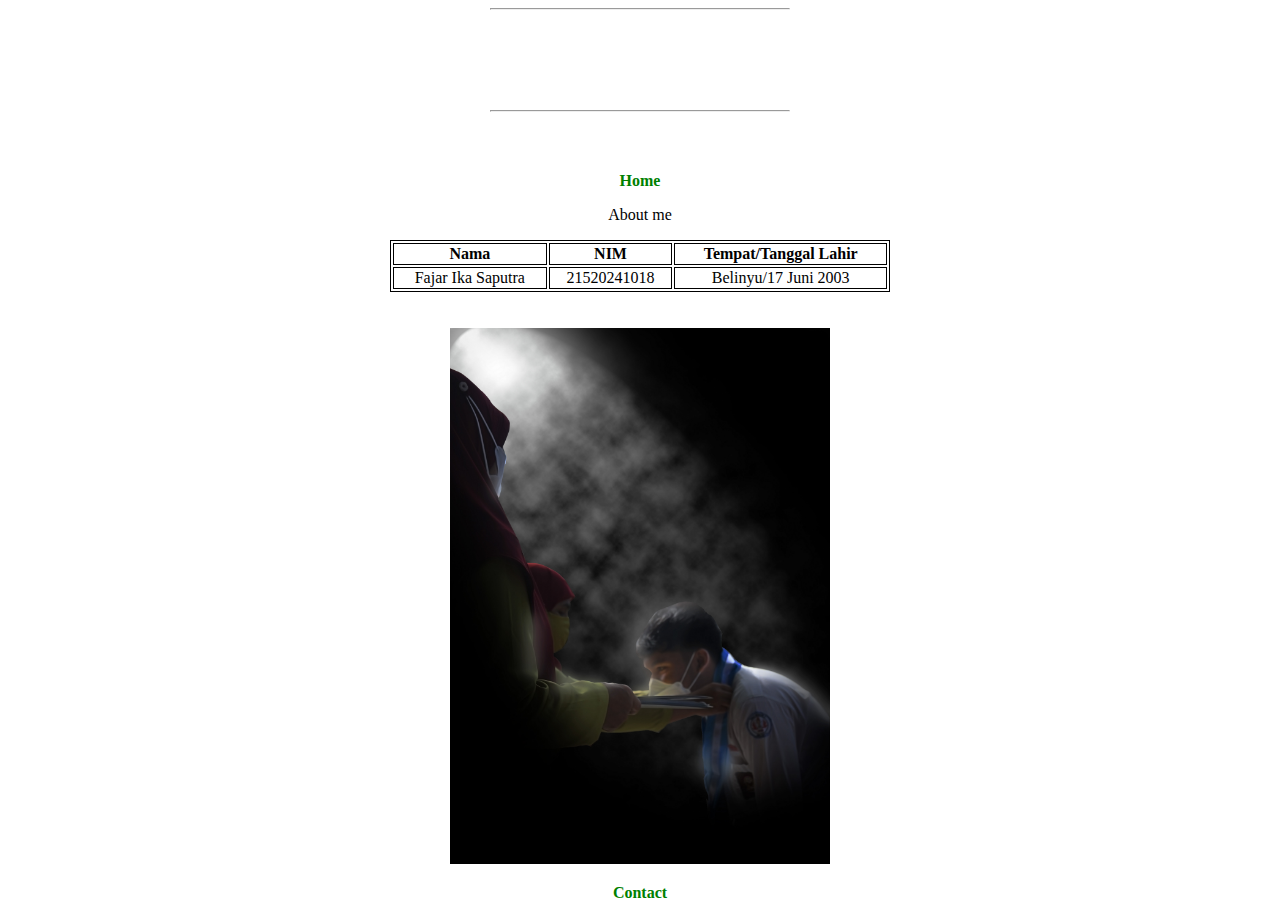
<file: About.html>
<!DOCTYPE html>
<html lang="en">
<head>
    <meta charset="UTF-8">
    <meta http-equiv="X-UA-Compatible" content="IE=edge">
    <meta name="viewport" content="width=device-width, initial-scale=1.0">
    <title> About Me </title>
</head>
<style>
    a:link {
      color: green;
      background-color: transparent;
      text-decoration: none;
    }
    a:visited {
      color: pink;
      background-color: transparent;
      text-decoration: none;
    }
    a:hover {
      color: red;
      background-color: transparent;
      text-decoration: underline;
    }
    a:active {
      color: yellow;
      background-color: transparent;
      text-decoration: underline;
    }
    </style>
<body>
    
    <div style="width: 300px; margin: auto;"> 
        
        <hr style="color: blue;">
        <marquee>
            <h1 style="text-align:center;""> <b> It's About Me </b></h1>
        </marquee>
        <hr style="color: blue;">
    </div>
    <br/>
    <br/>
    <div>
        <center>
            <h3 style="font-size: medium; font-family: monaco;">
                <a href="index5.html"> Home </a>
            </h3>
            <p> About me </p>
            <style>
                table, th, td {
                    border: 1px solid black;
                }
            </style>
    
    <table style="width: 500px; text-align: center;">
                <tr>
                    <th> Nama </th>
                    <th> NIM </th>
                    <th> Tempat/Tanggal Lahir</th>
                </tr>
                <td> Fajar Ika Saputra </td>
                <td> 21520241018 </td>
                <td> Belinyu/17 Juni 2003 </td>
                </table>
                <br>
                <br>
                <img src="3.jpg" alt="foto saya" width="30%" height="30%">
            <h3 style="font-size: medium; font-family: monaco;">
                <a href="Contact.html"> Contact </a>
            </center>          
        </div>

</body>
</html>
</file>
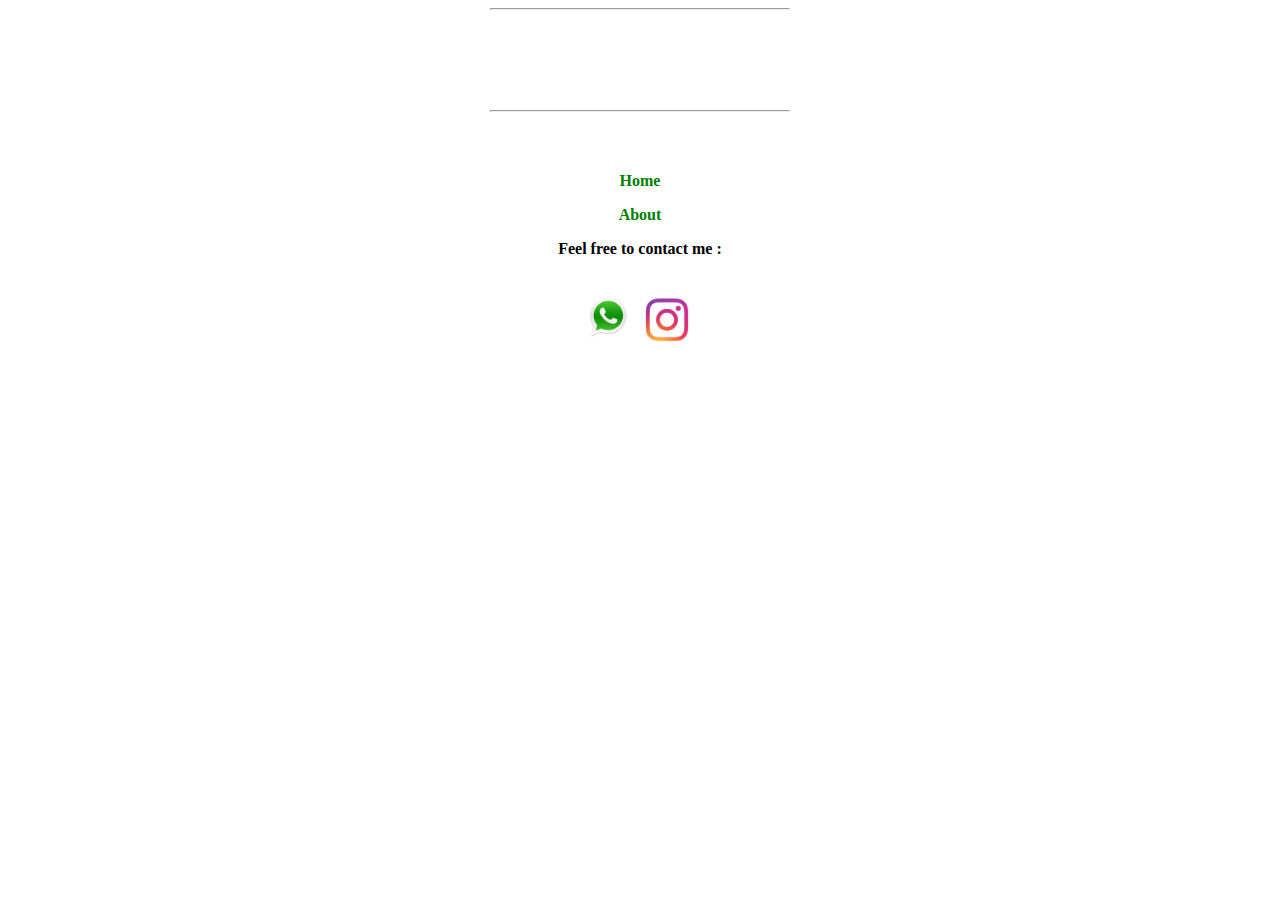
<file: Contact.html>
<!DOCTYPE html>
<html lang="en">
<head>
    <meta charset="UTF-8">
    <meta http-equiv="X-UA-Compatible" content="IE=edge">
    <meta name="viewport" content="width=device-width, initial-scale=1.0">
    <title> My Contact </title>
</head>
<style>
    a:link {
      color: green;
      background-color: transparent;
      text-decoration: none;
    }
    a:visited {
      color: pink;
      background-color: transparent;
      text-decoration: none;
    }
    a:hover {
      color: red;
      background-color: transparent;
      text-decoration: underline;
    }
    a:active {
      color: yellow;
      background-color: transparent;
      text-decoration: underline;
    }
    </style>
<body>
    
  <div style="width: 300px; margin: auto;">
        
        <hr style="color: blue;">
        <marquee>
            <h1 style="text-align:center;""> <b> My Contact </b></h1>
        </marquee>
        <hr style="color: blue;">
    <br/>
    <br/>
    <center>
        <h3 style="font-size: medium; font-family: monaco;">
            <a href="index5.html"> Home </a>
        </h3>
        <h3 style="font-size: medium; font-family: monaco;">
            <a href="About.html"> About </a>
       <p> Feel free to contact me : </p>
       <br> <a href="https://wa.me/6282372355217" target="_blank"> 
            <img src="whatsapp.png" alt="whatsapp" width="50px" height="50px">
            <a href="https://www.instagram.com/fajarikasaputra/" target="_blank">
                <img src="instagram.png" alt="instagram" width="60px" height="45px">
                <a href="https://www.instagram.com/fajarikasaputra/">
                </a>
            </a>
            </a>
    </center>
        
    </div>

</body>
</html>
</file>
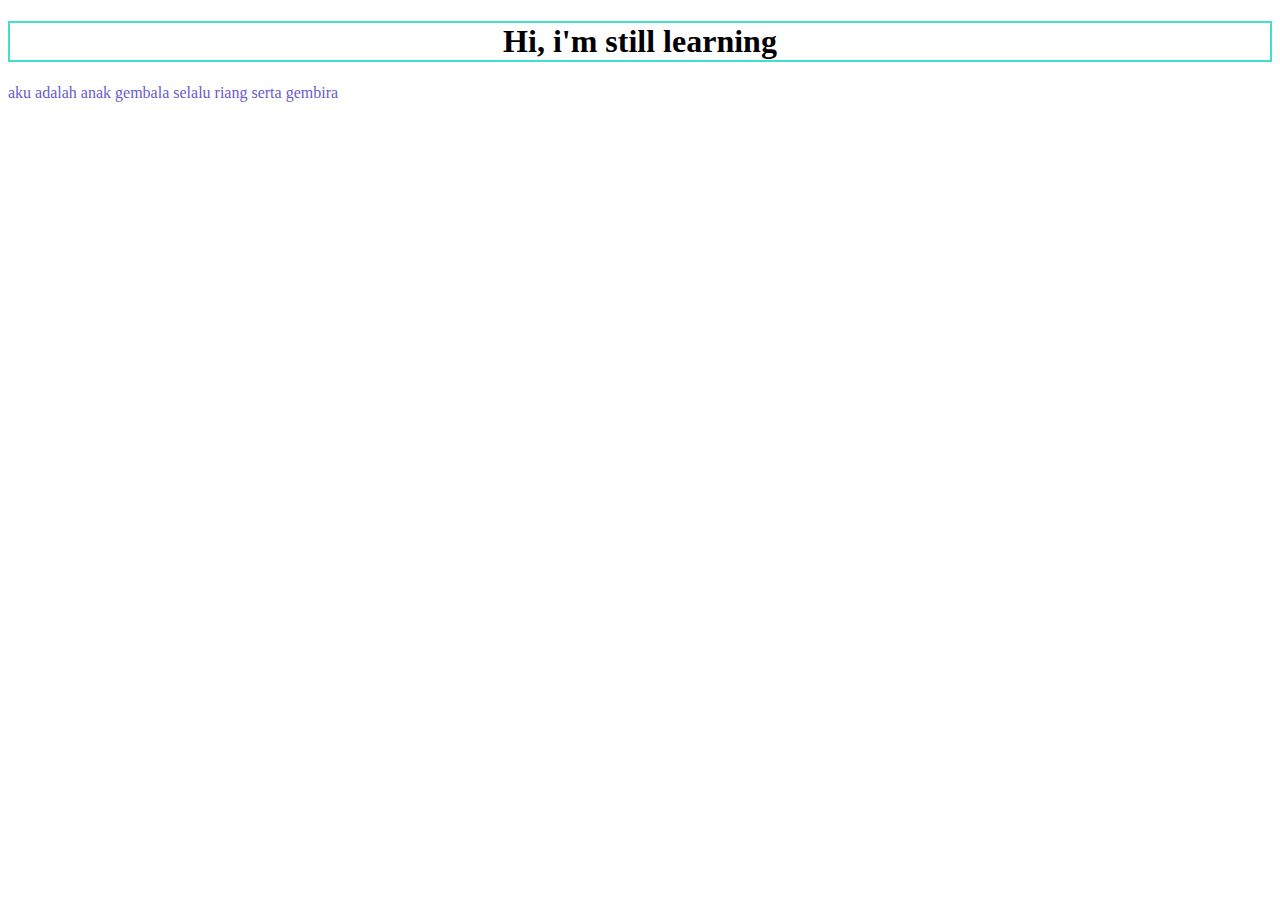
<file: fajar.html>
<!DOCTYPE html> 
<htnml>
    <head>
        <h1 style="text-align:center; border: 2px solid turquoise; background-color: transparent;"> <b> Hi, i'm still learning </b></h1>
    </head>
    <body>
        <p style="color:slateblue"> aku adalah anak gembala selalu riang serta gembira </p>
    </body>
</htnml>
</file>
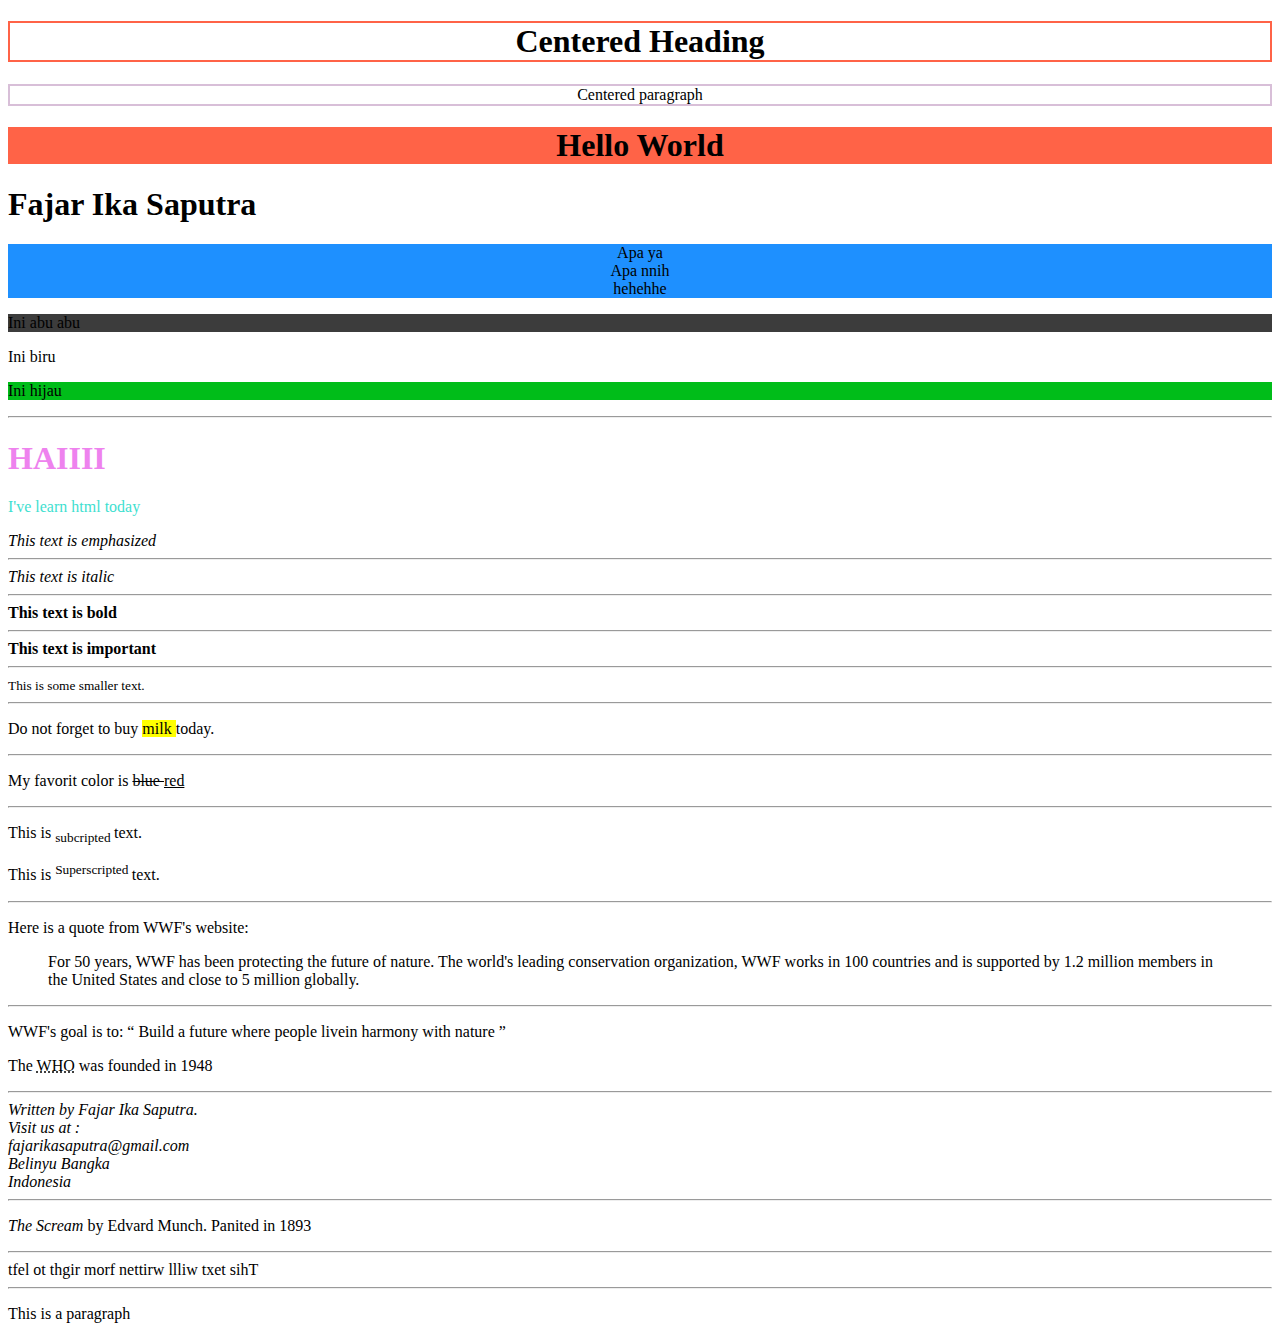
<file: index2.html>
<!DOCTYPE html>
<html>
    <title> Nyoba Index2 </title>
    <h1 style="text-align:center; border: 2px solid tomato"> Centered Heading </h1>
<p style="text-align:center;border: 2px solid thistle;"> Centered paragraph </p>
<h1 style="background-color:tomato; text-align :center;"> Hello World</h1>
<h1 style="background-color: rgb(rgb(140, 0, 255), rgb(19, 197, 19), blue);"> Fajar Ika Saputra</h1>
<p style="background-color:DodgerBLue; text-align: center;">
    Apa ya <br>
    Apa nnih <br>
    hehehhe <br>
</p>
<p style="background-color: rgb(60, 60, 60);"> Ini abu abu </p>
<p style="background-color:hex(#6a5acd);"> Ini biru </p>
<p style="background-color:hsl(128, 100%, 37%);"> Ini hijau </p>
<hr>
<h1 style="color: violet;"> HAIIII </h1>
<p style="color: turquoise;"> I've learn html today</p>
<body>
    <em> This text is emphasized </em>
    <hr>
    <i> This text is italic </i>
    <hr>
   <b> This text is bold </b> 
    <hr>
    <strong> This text is important </strong>
    <hr>
    <small> This is some smaller text. </small>
    <hr>
    <p> Do not forget to buy <mark> milk </mark> today. </p>
    <hr>
    <p> My favorit color is <del> blue </del> <ins> red </ins></p>
    <hr>
    <p> This is <sub> subcripted </sub> text.</p>
    <p> This is <sup> Superscripted </sup> text. </p>
    <hr>
    <p>Here is a quote from WWF's website:</p>
<blockquote cite="http://www.worldwildlife.org/who/index.html">
For 50 years, WWF has been protecting the future of nature.
The world's leading conservation organization,
WWF works in 100 countries and is supported by
1.2 million members in the United States and
close to 5 million globally.
</blockquote>
<hr>
<p> WWF's goal is to: <q> Build a future where people livein harmony with nature </q></p>
<p> The <abbr title="World Health Organization"> WHO</abbr> was founded in 1948</p>
<hr>
<address>
    Written by Fajar Ika Saputra. <br>
    Visit us at : <br>
    fajarikasaputra@gmail.com <br>
    Belinyu Bangka <br>
    Indonesia
</address>
<!--
    <p> Bikin comment 
        pake banyak baris
-->
<hr>
<p><cite> The Scream </cite> by Edvard Munch. Panited in 1893 </p>
<hr>
<!-- <p> Bikin Comment </p> -->
<bdo dir="rtl"> This text willl written from right to left</bdo>
<hr>
<p> This <!-- great text --> is a paragraph </p>
</body>
</html>
</file>
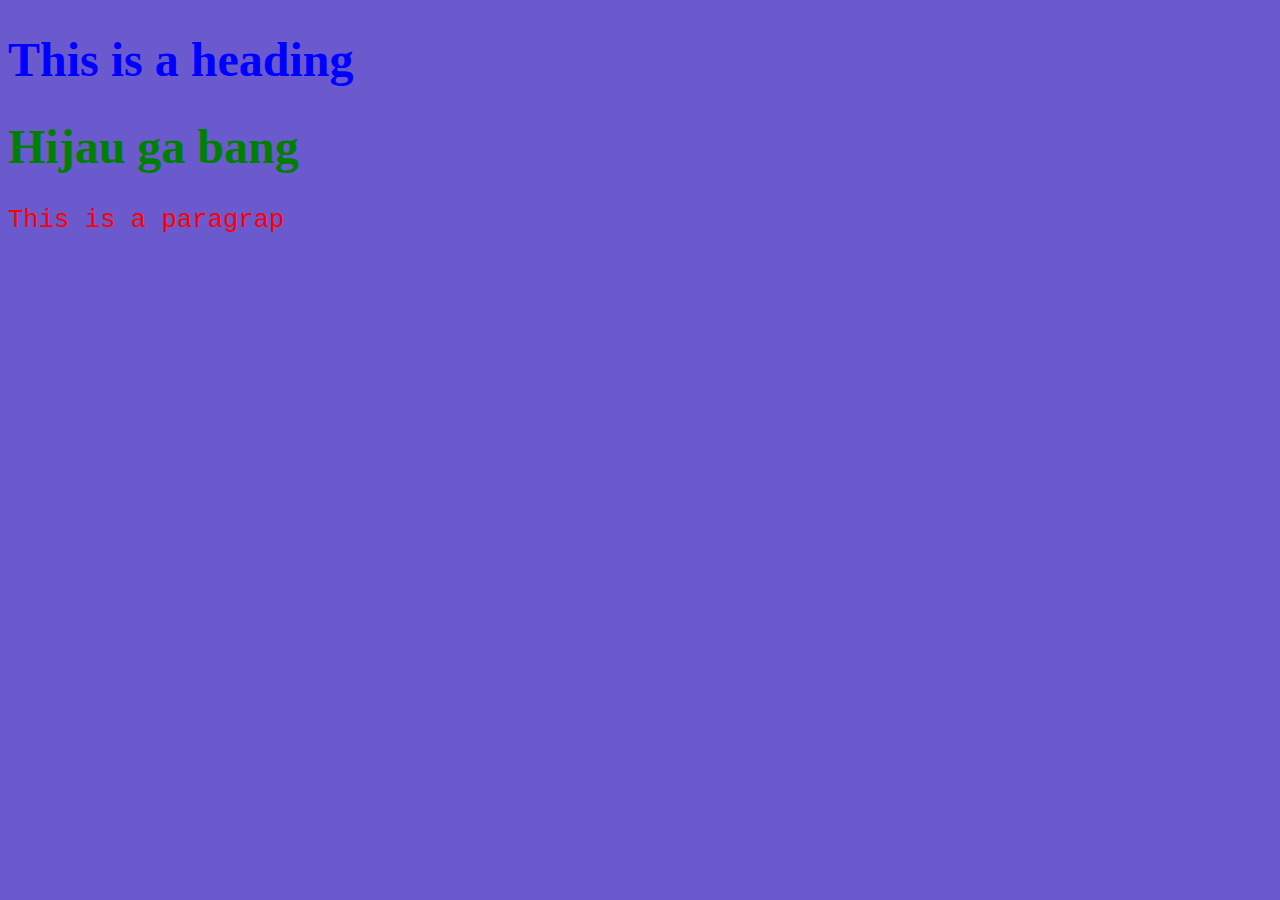
<file: index3.html>
<!DOCTYPE html>
<html>
    <head>
        <style>
            body    {background-color: slateblue;}
            h1      {color: blue;
                      font-family: verdana;
                    font-size: 300%;
                    }
            p       {color: red;
                    font-family: courier;
                    font-size: 160%;}
        </style>
    </head>
    <body>

        <h1> This is a heading </h1>
        <h1 style="color: green;"> Hijau ga bang </h1>
        <p> This is a paragrap</p>
    </body>
</html>
</file>
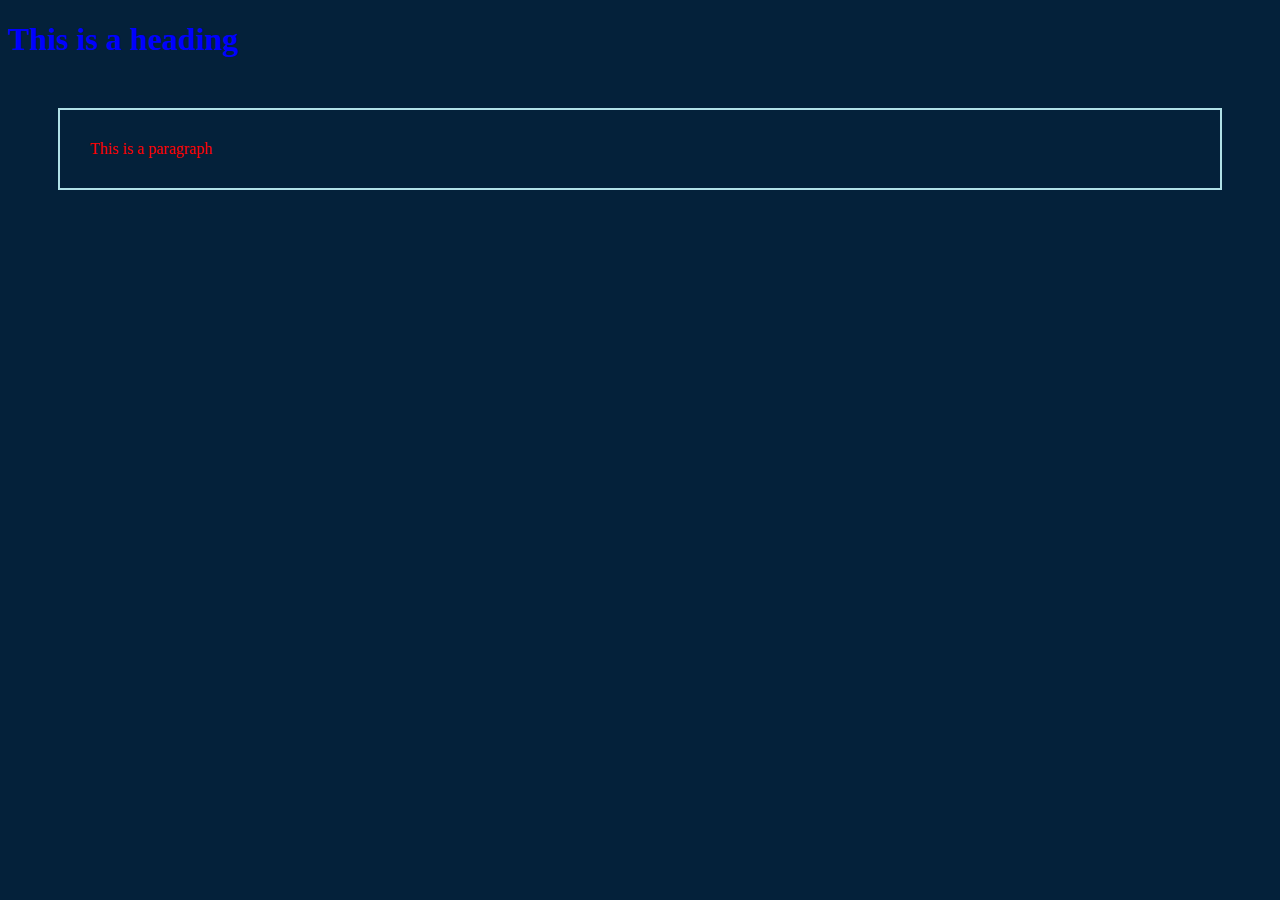
<file: index4.html>
<!DOCTYPE html>
<html>
    <head>
        <link rel="stylesheet" href="style.css">
    </head>
    <body>

        <h1> This is a heading </h1>
        <p> This is a paragraph </p>
        
    </body>
</html>
</file>
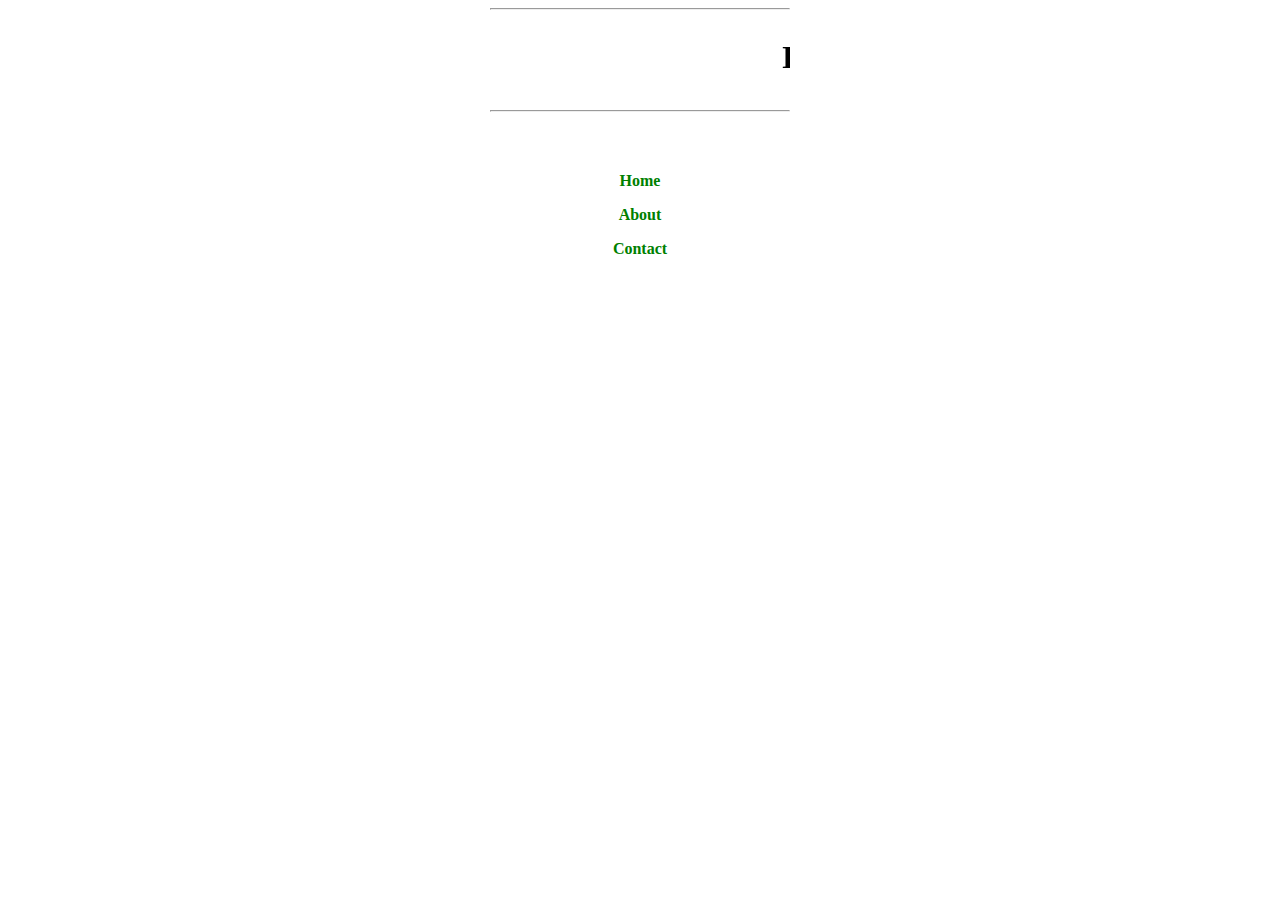
<file: index5.html>
<!DOCTYPE html>
<html lang="en">
<head>
    <meta charset="UTF-8">
    <meta http-equiv="X-UA-Compatible" content="IE=edge">
    <meta name="viewport" content="width=device-width, initial-scale=1.0">
    <title>Learn-HTML</title>
    <link rel="icon" type="image/x-icon" href="/images/favicon.icon">
</head>
<style>
    a:link {
      color: green;
      background-color: transparent;
      text-decoration: none;
    }
    a:visited {
      color: pink;
      background-color: transparent;
      text-decoration: none;
    }
    a:hover {
      color: red;
      background-color: transparent;
      text-decoration: underline;
    }
    a:active {
      color: yellow;
      background-color: transparent;
      text-decoration: underline;
    }
    </style>
<body>
    <div style="width: 300px; margin: auto;">

        <hr style="color: blue;">
        <marquee>
            <h1 style="text-align:center;""> <b> Halooo Duniaaa </b></h1>
        </marquee>
        <hr style="color: blue;">
        <br/>
        <br/>
        <center>
            <h3 style="font-size: medium; font-family: monaco;">
                <a href="index5.html"> Home </a>
            </h3>
            <h3 style="font-size: medium; font-family: monaco;">
            <a href="About.html"> About </a>
        </h3>
        <h3 style="font-size: medium; font-family: monaco;">
            <a href="Contact.html"> Contact </a>
        </h3>
    
    </div>
    </center>
</body>
</html>
</file>
<file: style.css>
body {
    background-color: rgb(4, 33, 58);
}
h1 {
    color: blue
}
p {
    color: red;
    border: 2px solid powderblue;
    padding: 30px;
    margin: 50px;
}
</file>
